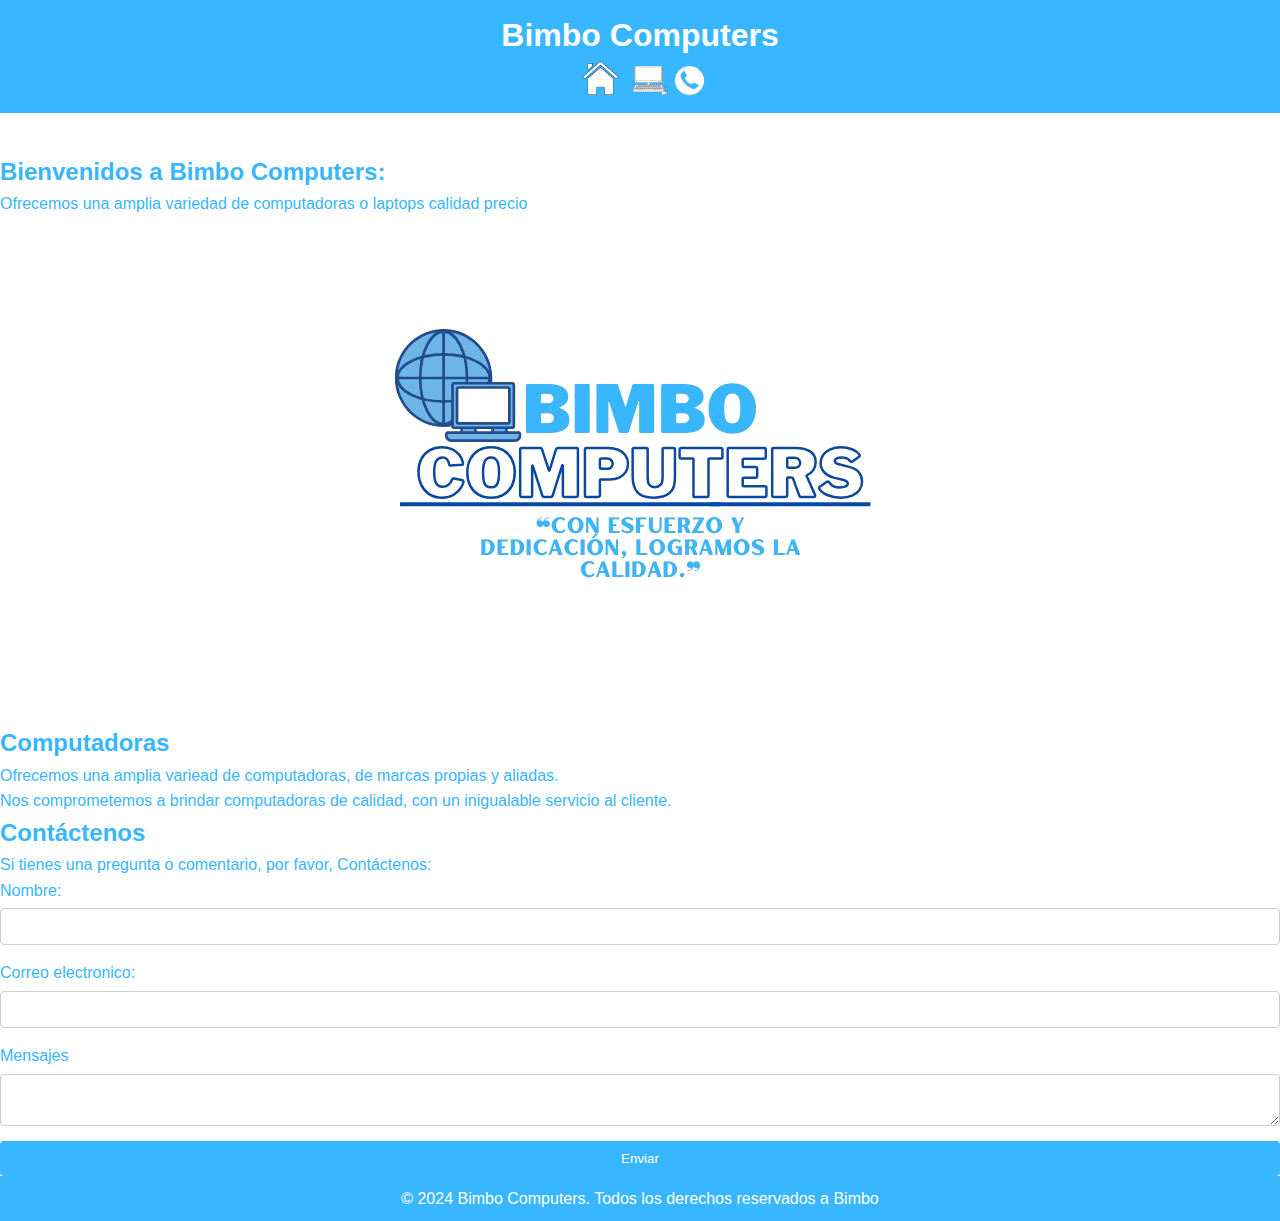
<file: index.html>
<!DOCTYPE html>
<html lang="en">
<head>
    <meta charset="UTF-8">
    <meta http-equiv="X-UA-Compatible" content="IE=edge">
    <meta name="viewport" content="width=device-width, initial-scale=1.0">
    <title>Bimbo Computers</title>
    <link rel="stylesheet" href="style1.css">
</head>
<body>
   <header>
    <div>
       <h1>Bimbo Computers</h1> 
    </div>
    <nav>
        <ul>
           <li><a href="index.html"><img src="png-transparent-white-house-home-outline-s-angle-white-building-removebg-preview.png" alt="" width="55"></a></li>
            <li><a href="Computadoras.html"><img src="png-transparent-monitor-computer-keyboard-and-mouse-laptop-desktop-computers-black-and-white-space-computer-s-text-computer-keyboard-computer-removebg-preview.png" alt="" width="35"></a></li>
            <li><a href="Contacto.html"><img src="png-transparent-white-phone-icon-thumbnail-removebg-preview.png" alt="" width="35"></a></li>
        </ul>
    </nav>
   </header>
   
   <section class="section"></section>
    <h2>Bienvenidos a Bimbo Computers:</h2>
    <p>Ofrecemos una amplia variedad de computadoras o laptops calidad precio</p>
   <center><img src="Bimbo-removebg-preview.png" alt=""></center>
   </section>

   <section>
    <h2>Computadoras</h2>
    <p>Ofrecemos una amplia variead de computadoras, de marcas propias y aliadas.</p>
    <p>Nos comprometemos a brindar computadoras de calidad, con un inigualable servicio al cliente.</p>
   </section>

   <section>
    <h2>Contáctenos</h2>
    <p>Si tienes una pregunta o comentario, por favor, Contáctenos:</p>
    <form>
    <label for="name">Nombre:</label>
    <input type="text" id="name" name="name" required>

    <label for="email">Correo electronico:</label>
    <input type="email" id="email" name="email" required>

    <label for="message">Mensajes</label>
    <textarea id="message" name="message" required></textarea>

    <button type="submit">Enviar</button>
    </form>
   </section>

   <footer>
    <p> &copy; 2024 Bimbo Computers. Todos los derechos reservados a Bimbo</p>
   </footer>
</body>
</html>
</file>
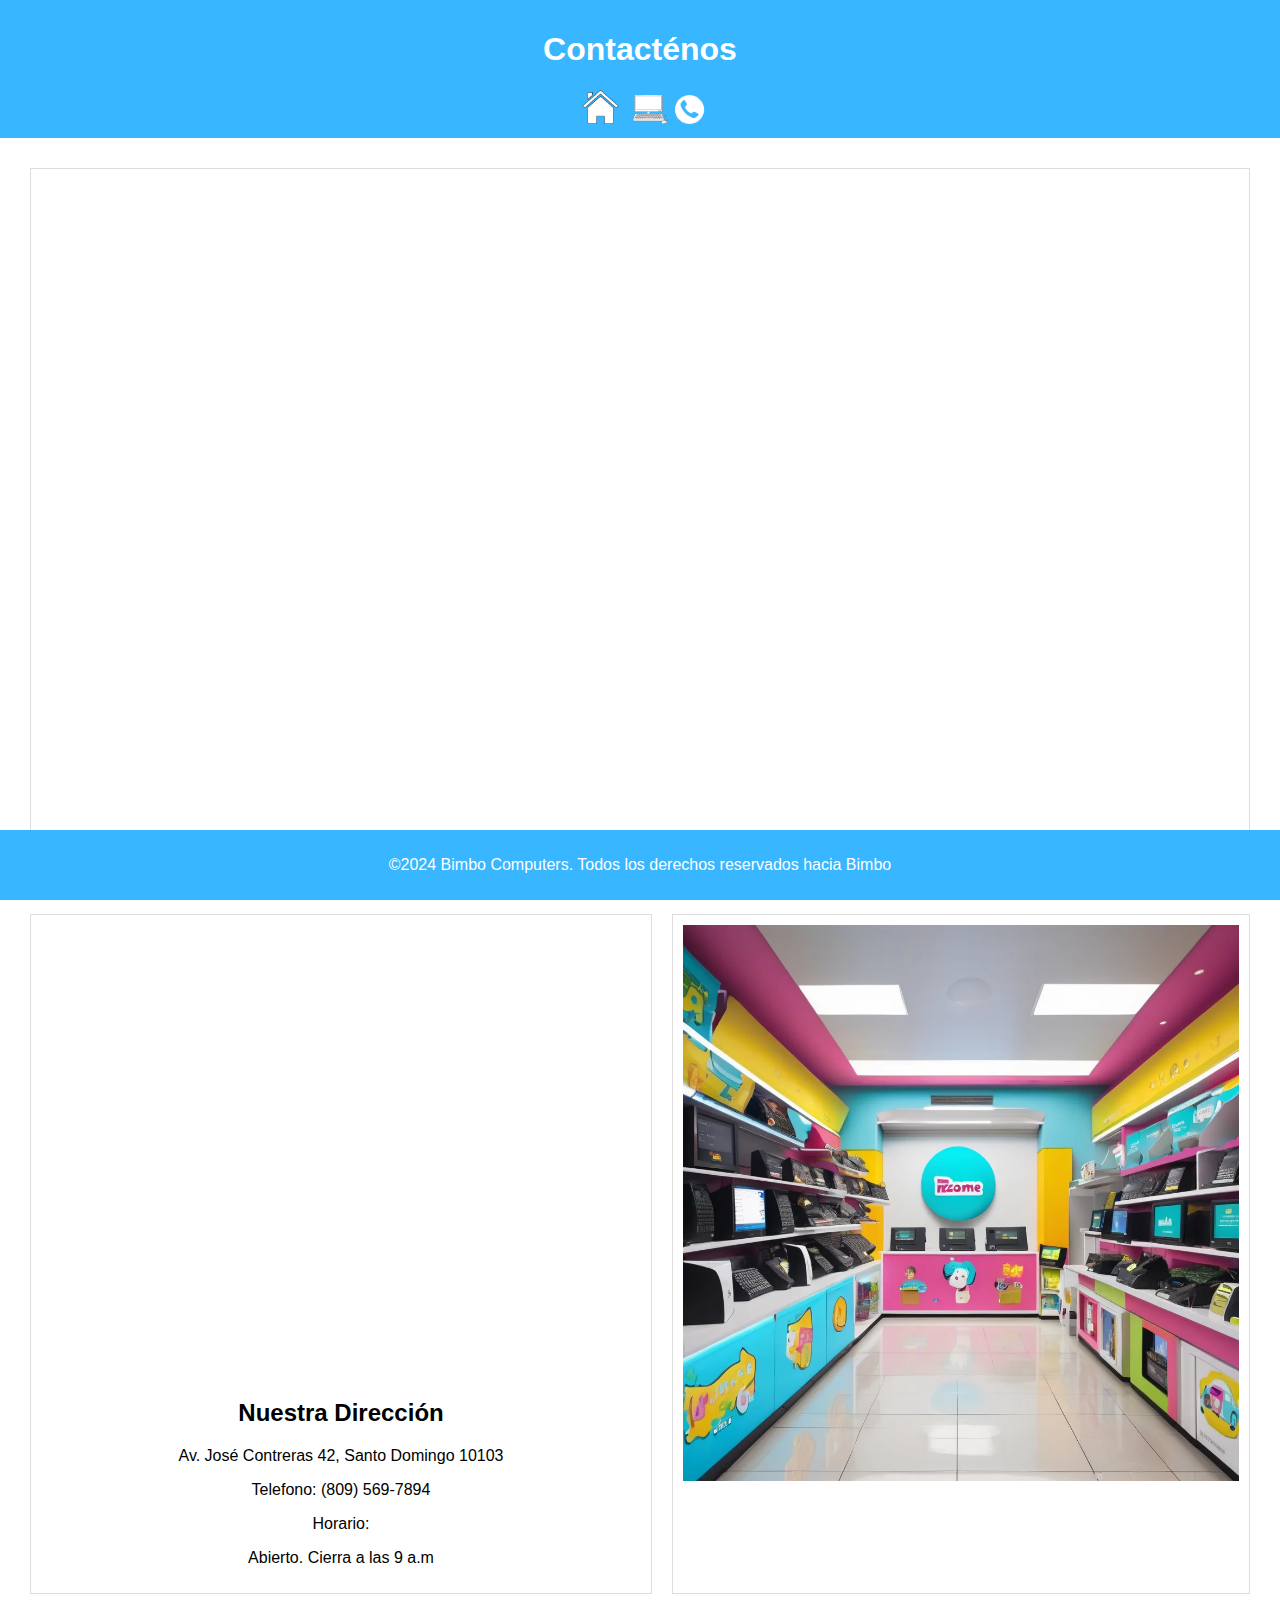
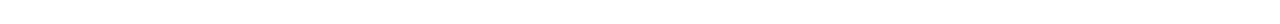
<file: Contacto.html>
<!DOCTYPE html>
<html lang="en">
<head>
    <meta charset="UTF-8">
    <meta http-equiv="X-UA-Compatible" content="IE=edge">
    <meta name="viewport" content="width=device-width, initial-scale=1.0">
    <title>Contacténos</title>
    <link rel="stylesheet" href="style2.css">
</head>
<body>
    <header>
        <div>
            <h1>Contacténos</h1>
            <nav>
                <ul>
                    <li><a href="index.html"><img src="png-transparent-white-house-home-outline-s-angle-white-building-removebg-preview.png" alt="" width="55"></a></li>
                    <li><a href="Computadoras.html"><img src="png-transparent-monitor-computer-keyboard-and-mouse-laptop-desktop-computers-black-and-white-space-computer-s-text-computer-keyboard-computer-removebg-preview.png" alt="" width="35"></a></li>
                    <li><a href="Contacto.html"><img src="png-transparent-white-phone-icon-thumbnail-removebg-preview.png" alt="" width="35"></a></li>
                </ul>
            </nav>
        </div>
    </header>

<section class="Equipos">
    <article class="Computadoras">
        <iframe width="800" height="700" src="https://www.youtube.com/embed/hKZMQVloVOM?si=l9MI2frN_oJ842_K" title="YouTube video player" frameborder="0" allow="accelerometer; autoplay; clipboard-write; encrypted-media; gyroscope; picture-in-picture; web-share" referrerpolicy="strict-origin-when-cross-origin" allowfullscreen></iframe>
</article>

    <article class="Computadoras">
        <iframe src="https://www.google.com/maps/embed?pb=!1m18!1m12!1m3!1d3784.465789678064!2d-69.92281492480971!3d18.462548982619797!2m3!1f0!2f0!3f0!3m2!1i1024!2i768!4f13.1!3m3!1m2!1s0x8eaf89d80542acdd%3A0xf23478e95f2e55f1!2sKorsaka%20Gaming!5e0!3m2!1sen!2sdo!4v1733945425831!5m2!1sen!2sdo" width="600" height="450" style="border:0;" allowfullscreen="" loading="lazy" referrerpolicy="no-referrer-when-downgrade"></iframe>
<h2>Nuestra Dirección</h2>
<p>Av. José Contreras 42, Santo Domingo 10103</p>
<p>Telefono: (809) 569-7894</p>
<p>Horario: </p>
<p>Abierto. Cierra a las 9 a.m</p>
</article>

    <article class="Computadoras">
    <img src="pixlr-image-generator-2938730e-0a91-414d-97ee-ad38ef522267.png" alt="Bimbo Computers">
</article>

<footer>
    <p> &copy;2024 Bimbo Computers. Todos los derechos reservados hacia Bimbo</p>
</footer>
</body>
</html>
</file>
<file: style1.css>
* {
    margin: 0;
    padding: 0;
    box-sizing: border-box;
}

body {
    font-family: Arial, Helvetica, sans-serif;
    line-height: 1.6;
    background-color: #ffff;
    color:  rgba(56,182,255,255);
    background-repeat: 2 repeat;
}

header{
    background-color: rgba(56,182,255,255);
    color: white;
    padding: 10px 0;
    text-align: center;
}

header h1{
    margin: 0;

}

nav ul {
    list-style: none;
    padding: 0;

}

nav ul li {
    display: contents;
    margin-right: 15px;
}

nav ul li a {
    color: white;
    text-decoration: none;
    font-weight: bold;
}

nav ul li a:hover {
    text-decoration: underline;
}

.section {
    padding: 20px;
    background-color: white;
    margin: 20px o;
}

.section h2 {
    margin-bottom: 15px;
    color: aqua;
}

.section img {
    max-width: 100%;
    height: auto;
}

form {
    display: flex;
    flex-direction: column;
}

form label {
    margin-bottom: 5px;
}

form input, form textarea {
    margin-bottom: 15px;
    padding: 10px;
    border: 1px solid #ccc;
    border-radius: 4px;
}

form button {
    padding: 10px;
    background-color: rgba(56,182,255,255);
    color: white;
    border: none;
    cursor: pointer;
    border-radius: 4px;
}

form button:hover {
    background-color: lightskyblue;
}

footer {
    background-color: rgba(56,182,255,255);
    color: white;
    text-align: center;
    padding: 10px 0;
    position: relative;
    bottom: 0;
    width: 100%;
}
</file>
<file: style2.css>
body {
    font-family: Arial, Helvetica, sans-serif;
    margin: 0;
    padding: 0;
}

header {
    background-color:rgba(56,182,255,255);
    color: #fff;
    padding: 10px;
    text-align: center;
}

nav ul {
    list-style: none;
    padding: 0;
    margin: 0;
}

nav li {
    display: contents;
    margin-right: 20px;
}

nav a {
    text-decoration: none;
    color: none;
    font-weight: bold;
}

nav ul li a:hover {
    text-decoration: underline;
}

.Equipos {
 display: flex;
 flex-wrap: wrap;
 justify-content: space-around;
 padding: 20px;
}

.Computadoras {
    border: 1px solid #ddd;
    padding: 10px;
    margin: 10px;
    text-align: center;
    flex: 20px;
    box-sizing: border-box;
}

.Equipos img {
    max-width: 100%;
    height: auto;
}


footer {
    background-color:rgba(56,182,255,255);
    color: #fff;
    text-align: center;
    padding: 10px;
    position: fixed;
    bottom: 0;
    width: 100%;
}
</file>
